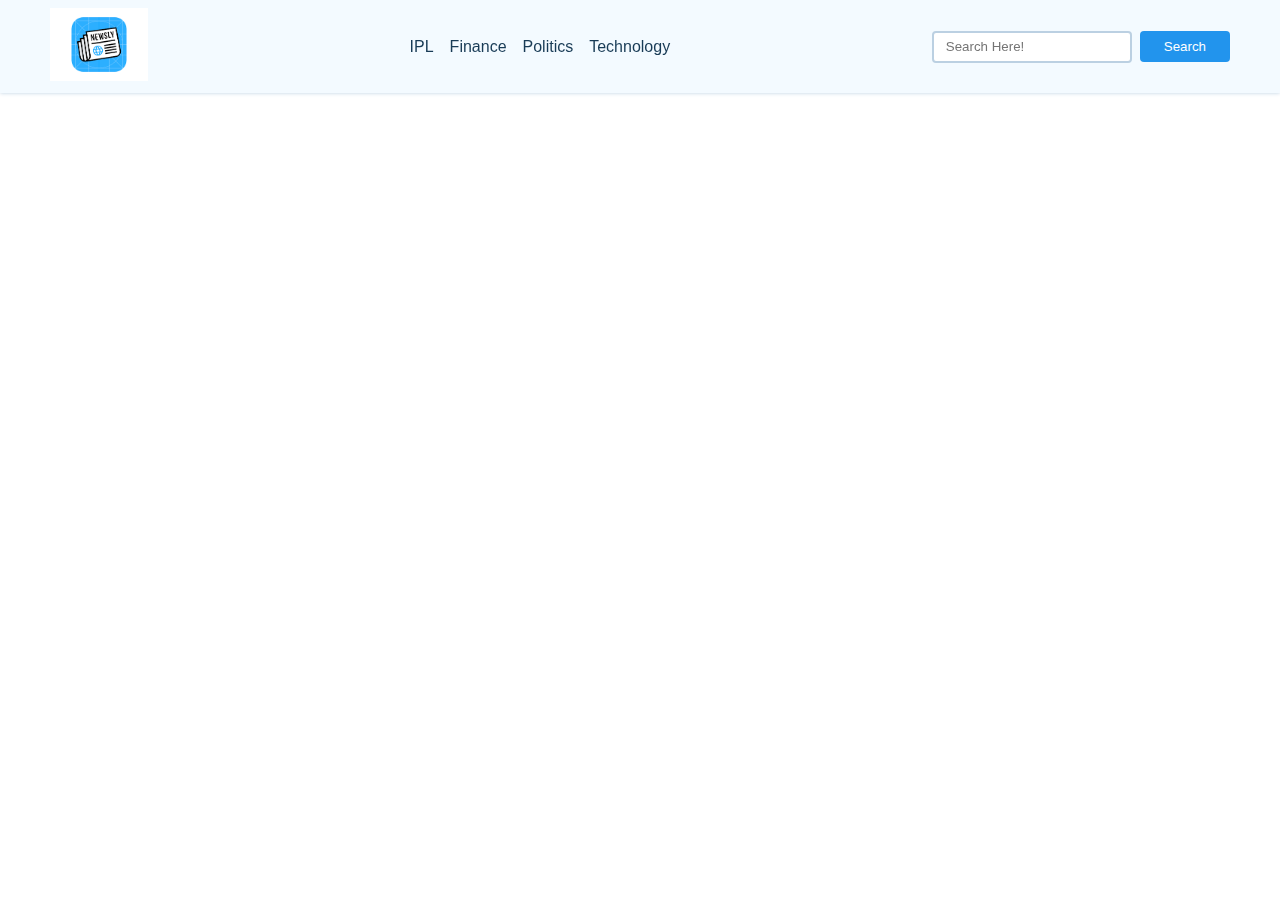
<file: News_App/index.html>
<!DOCTYPE html>
<html lang="en">

<head>
    <meta charset="UTF-8">
    <meta name="viewport" content="width=device-width, initial-scale=1.0">
    <link rel="stylesheet" href="style.css">
    <title>Newsly!</title>
</head>

<body>
    <nav>
        <div class="main-nav container flex">
            <a href="#" onclick="reload()" class="logo">
                <img src="./assets/logo.png" alt="news logo">
            </a>
            <div class="nav-links">
                <ul class="flex">
                    <li class="hover-link nav-item" id="ipl" onclick="onNavItemClicked('ipl')">IPL</li>
                    <li class="hover-link nav-item" id="finance" onclick="onNavItemClicked('finance')">Finance</li>
                    <li class="hover-link nav-item" id="politics" onclick="onNavItemClicked('politics')">Politics</li>
                    <li class="hover-link nav-item" id="technology" onclick="onNavItemClicked('technology')">Technology
                    </li>
                </ul>
            </div>
            <div class="search-bar flex">
                <input id="search-text" type="text" class="news-input" placeholder="Search Here!">
                <button id="search-button" class="search-button">Search</button>
            </div>
        </div>
    </nav>

    <main>
        <div class="cards-container container flex" id="cards-container">

        </div>
    </main>

    <template id="template-news-card">
        <div class="card">
            <div class="card-header">
                <img src="https://via.placeholder.com/400x200" alt="news-image" id="news-img">
            </div>
            <div class="card-content">
                <h3 id="news-title">This is the title</h3>
                <h6 class="news-source" id="news-source">End Gadget 06/09/2023</h6>
                <p id="news-desc">Lorem ipsum dolor, sit amet consectetur adipisicing elit. Quo, odit. Libero maxime
                    ut dicta corrupti at culpa quos eius omnis?</p>
            </div>
        </div>
    </template>

    <script src="script.js"></script>
</body>

</html>
</file>
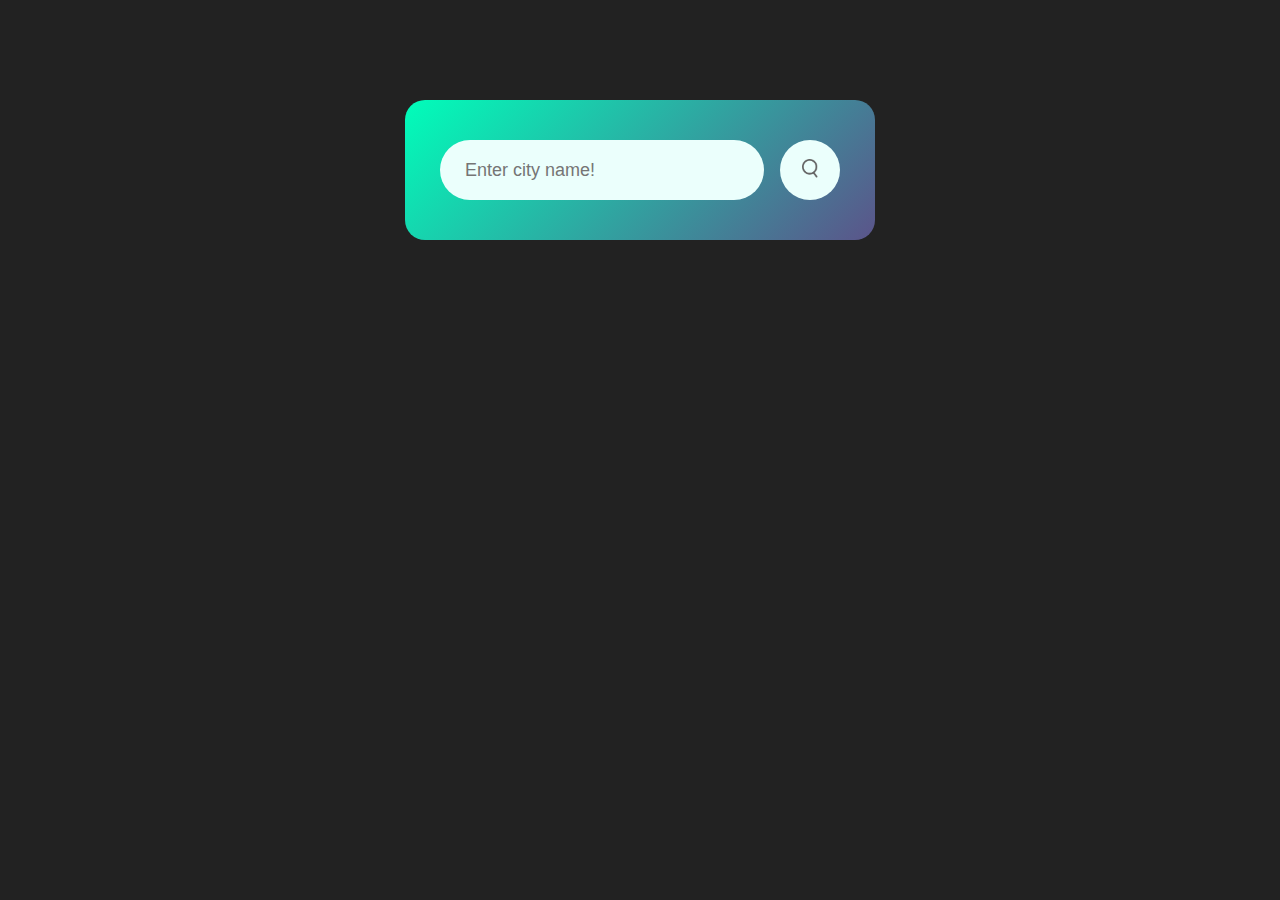
<file: weather app/index.html>
<!DOCTYPE html>
<html lang="en">

<head>
    <meta charset="UTF-8">
    <meta name="viewport" content="width=device-width, initial-scale=1.0">
    <title>Weather App</title>
    <link rel="stylesheet" href="style.css">
</head>

<body>
    <div class="card">
        <div class="search">
            <input type="text" placeholder="Enter city name!" spellcheck="false">
            <button><img src="Assets/search.png" alt="search_img"></button>
        </div>
        <div class="error">
            <p>Invalid city name!</p>
        </div>
        <div class="weather">
            <img src="Assets/rain.png" alt="rain_img" class="weather-icon">
            <h1 class="temp">22°C</h1>
            <h2 class="city">Bangalore</h2>
            <div class="details">
                <div class="col">
                    <img src="Assets/humidity.png" alt="humidity_img">
                    <div>
                        <p class="humidity">50%</p>
                        <p>Humidity</p>
                    </div>
                </div>
                <div class="col">
                    <img src="Assets/wind.png" alt="wind_img">
                    <div>
                        <p class="wind">15 km/hr</p>
                        <p>Wind Speed</p>
                    </div>
                </div>
            </div>
        </div>
    </div>
</body>
<script src="script.js"></script>

</html>
</file>
<file: News_App/style.css>
@import url('https://fonts.googleapis.com/css2?family=Kanit:wght@200&display=swap');

* {
    margin: 0;
    padding: 0;
    box-sizing: border-box;
}

:root {
    --primary-text-color: #183b56;
    --secondary-text-color: #577592;
    --accent-color: #2294ed;
    --accent-color-dark: #1d69a3;
}

body {
    font-family: "Roboto", sans-serif;
    color: var(--primary-text-color);
}

p {
    font-family: "Roboto", sans-serif;
    color: var(--secondary-text-color);
    line-height: 1.4rem;
}

a {
    text-decoration: none;
}

ul {
    list-style: none;
}

.flex {
    display: flex;
    align-items: center;
}

.container {
    max-width: 1180px;
    margin-inline: auto;
    overflow: hidden;
}

nav {
    background-color: #f3faff;
    box-shadow: 0 0 4px #bbd0e2;
    position: fixed;
    top: 0;
    z-index: 99;
    left: 0;
    right: 0;
}

.main-nav {
    justify-content: space-between;
    padding: 8px 0px;
}

.logo img {
    width: 98px;
}

.nav-links ul {
    gap: 16px;
}

.hover-link {
    cursor: pointer;
}

.hover-link:hover {
    color: var(--accent-color-dark);
}

.hover-link:active {
    color: red;
}

.nav-item.active {
    color: var(--accent-color);
}

.search-bar {
    height: 32px;
    gap: 8px;
}

.news-input {
    width: 200px;
    height: 100%;
    padding-inline: 12px;
    border-radius: 4px;
    border: 2px solid #bbd0e2;
    font-family: "Roboto", sans-serif;
}

.search-button {
    background-color: var(--accent-color);
    color: white;
    padding: 8px 24px;
    border: none;
    border-radius: 4px;
    cursor: pointer;
    font-family: "Roboto", sans-serif;
}

.search-button:hover {
    background-color: var(--accent-color-dark);
}

main {
    padding-block: 20px;
    margin-top: 100px;
}

.cards-container {
    justify-content: space-between;
    flex-wrap: wrap;
    row-gap: 20px;
    align-items: start;
}

.card {
    width: 350px;
    min-height: 400px;
    box-shadow: 0 0 4px #d4ecff;
    border-radius: 4px;
    cursor: pointer;
    background-color: #fff;
    overflow: hidden;
    transition: all 0.3s ease;
}

.card:hover {
    box-shadow: 1px 1px 8px #d4ecff;
    background-color: #f9fdff;
    transform: translateY(-2px);
}

.card-header img {
    width: 100%;
    /* height: 180px; */
}

.card-content {
    padding: 12px;
}

.news-source {
    margin-block: 12px;
}
</file>
<file: weather app/style.css>
* {
    margin: 0;
    padding: 0;
    font-family: 'Poppins', sans-serif;
    box-sizing: border-box;
}

body {
    background: #222;
}

.card {
    width: 90%;
    max-width: 470px;
    background: linear-gradient(135deg, #00feba, #5b548a);
    color: #fff;
    margin: 100px auto 0;
    padding: 40px 35px;
    text-align: center;
    border-radius: 20px;
}

.search {
    width: 100%;
    display: flex;
    align-items: center;
    justify-content: space-between;
}

.search input {
    border: 0;
    outline: 0;
    background: #ebfffc;
    color: #555;
    padding: 10px 25px;
    height: 60px;
    border-radius: 30px;
    flex: 1;
    margin-right: 16px;
    font-size: 18px;
}

.search button {
    border: 0;
    outline: 0;
    background: #ebfffc;
    border-radius: 50%;
    width: 60px;
    height: 60px;
    cursor: pointer;
}

.search button img {
    width: 16px;
}

.weather-icon {
    width: 170px;
    margin-top: 30px;
}

.weather h1 {
    font-size: 80px;
    font-weight: 500;
}

.weather h2 {
    font-size: 45px;
    font-weight: 400;
    margin-top: -10px;
}

.details {
    display: flex;
    align-items: center;
    justify-content: space-between;
    padding: 0 20px;
    margin-top: 50px;
}

.col {
    display: flex;
    align-items: center;
    text-align: center;
}

.col img {
    width: 40px;
    margin-right: 10px;
}

.humidity,
.wind {
    font-size: 28px;
    margin-top: -6px;
}

.weather {
    display: none;
}

.error {
    text-align: left;
    margin-left: 10px;
    font-size: 14px;
    margin-top: 10px;
    display: none;
}
</file>
